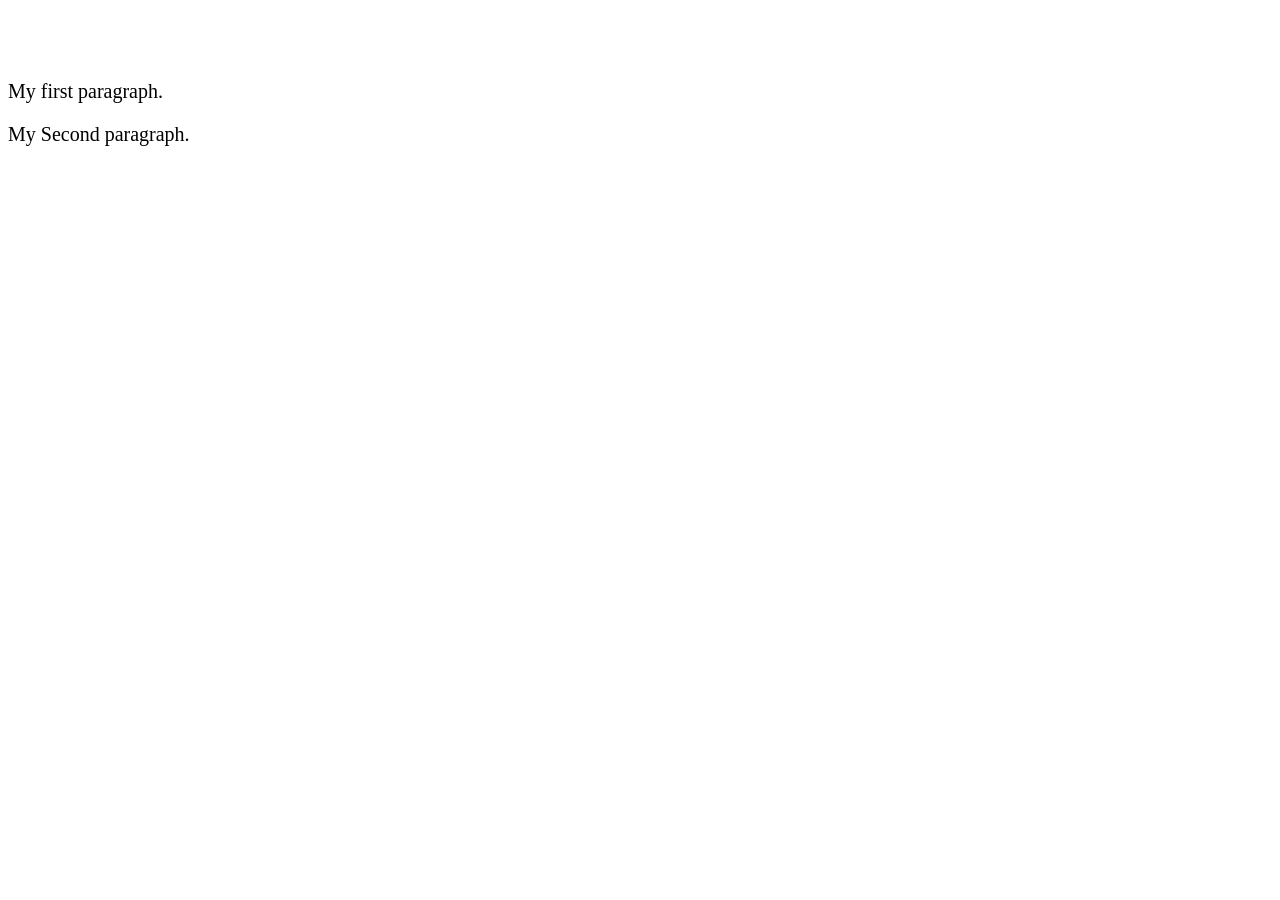
<file: index.html>
<!DOCTYPE html>
<html>
<head>
                <title>Page Title</title>
		 <link rel="stylesheet" href="styles.css">                 
 </head>
<body>
        <h1>My First Heading</h1>
        <p>My first paragraph.</p>
	<p>My Second paragraph. </p>
</body>
</html>
</file>
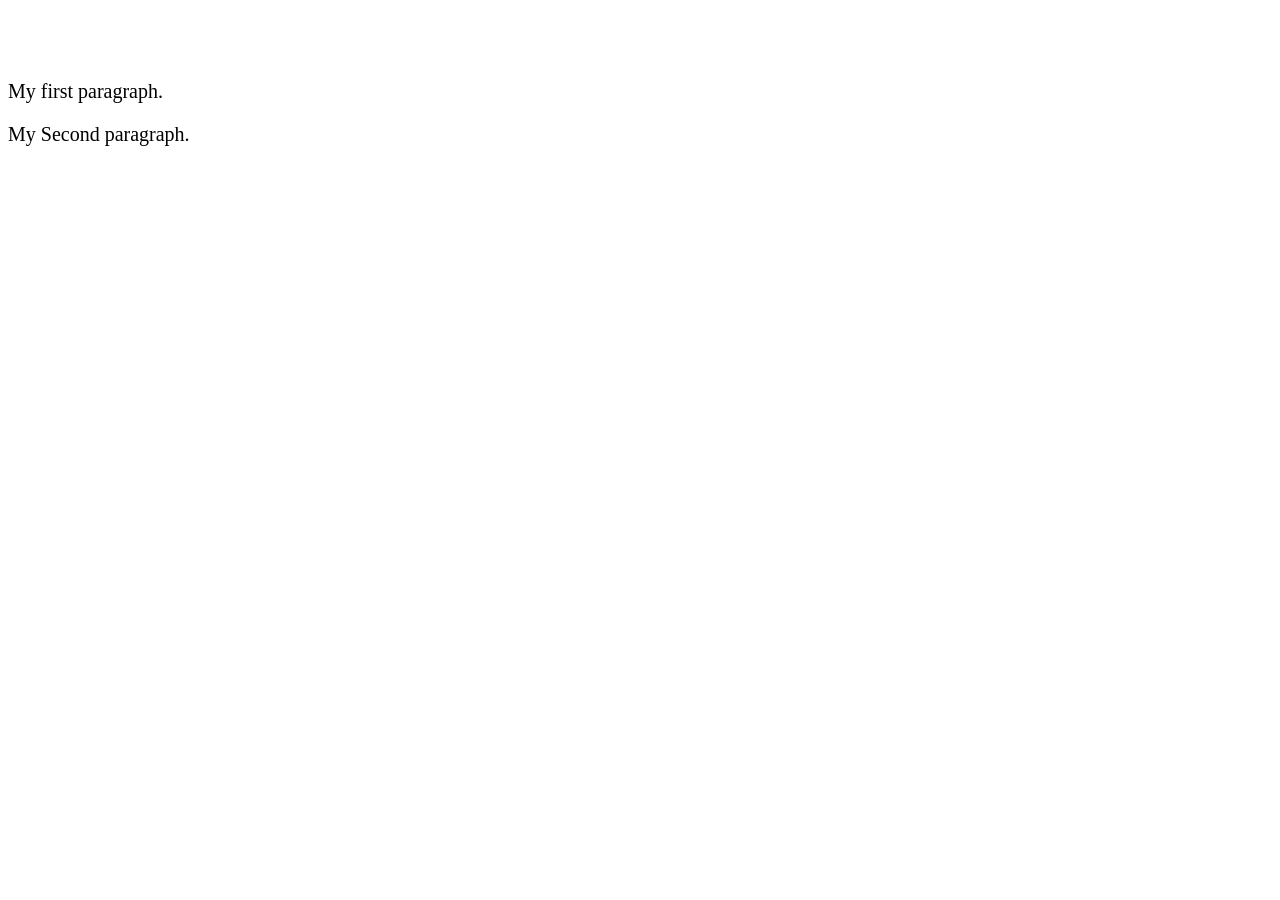
<file: web_pages/index.html>
<!DOCTYPE html>
<html>
<head>
                <title>Page Title</title>
		 <link rel="stylesheet" href="/css/styles.css">                 
 </head>
<body>
        <h1>My First Heading</h1>
        <p>My first paragraph.</p>
	<p>My Second paragraph. </p>
</body>
</html>
</file>
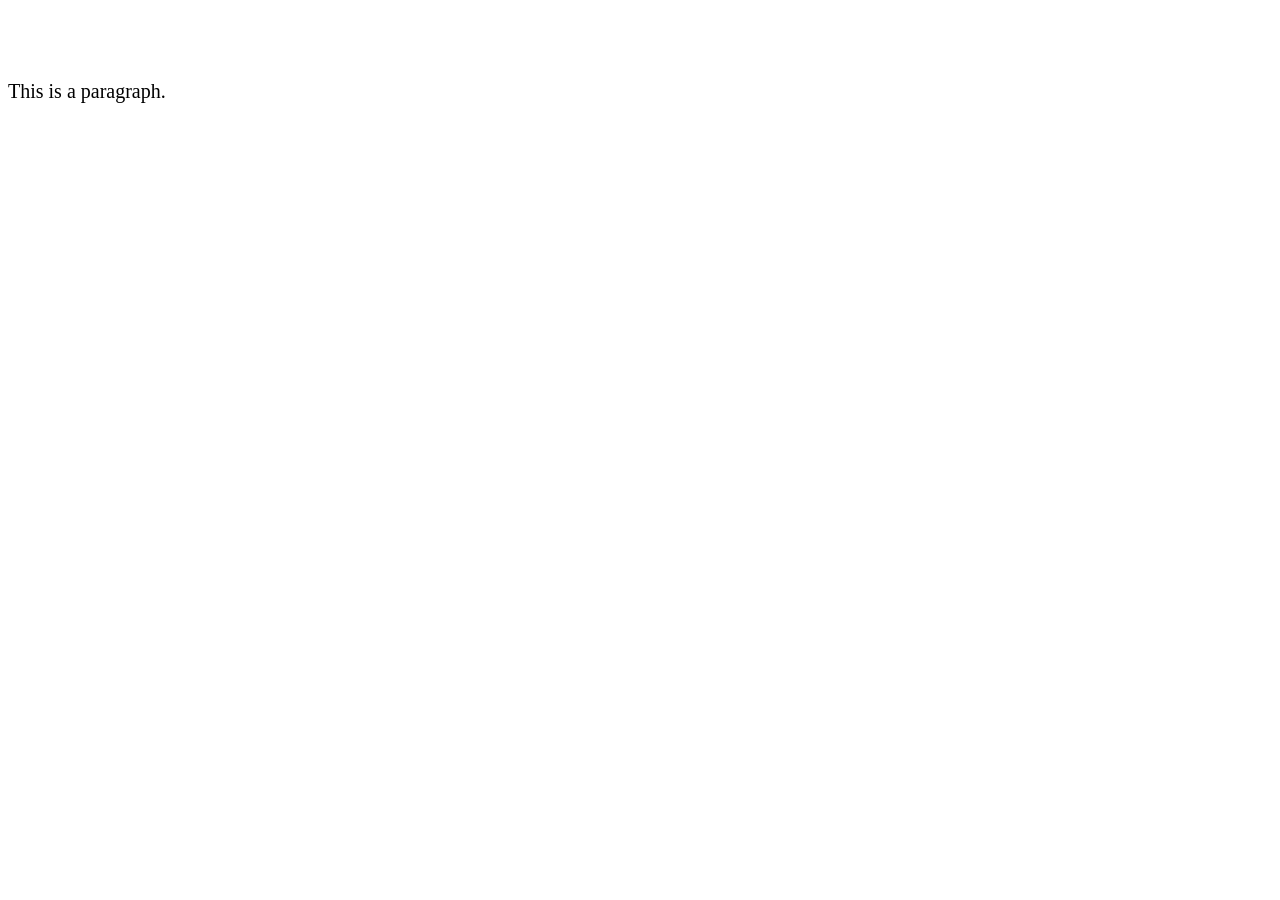
<file: page2.html>
<!DOCTYPE html>
<html>
        <head>
                <title>Page Title</title>
 <link rel="stylesheet" href="styles.css">



        </head>
<body>

        <h1>This is a Heading</h1>
        <p>This is a paragraph.</p>

</body>
</html>
</file>
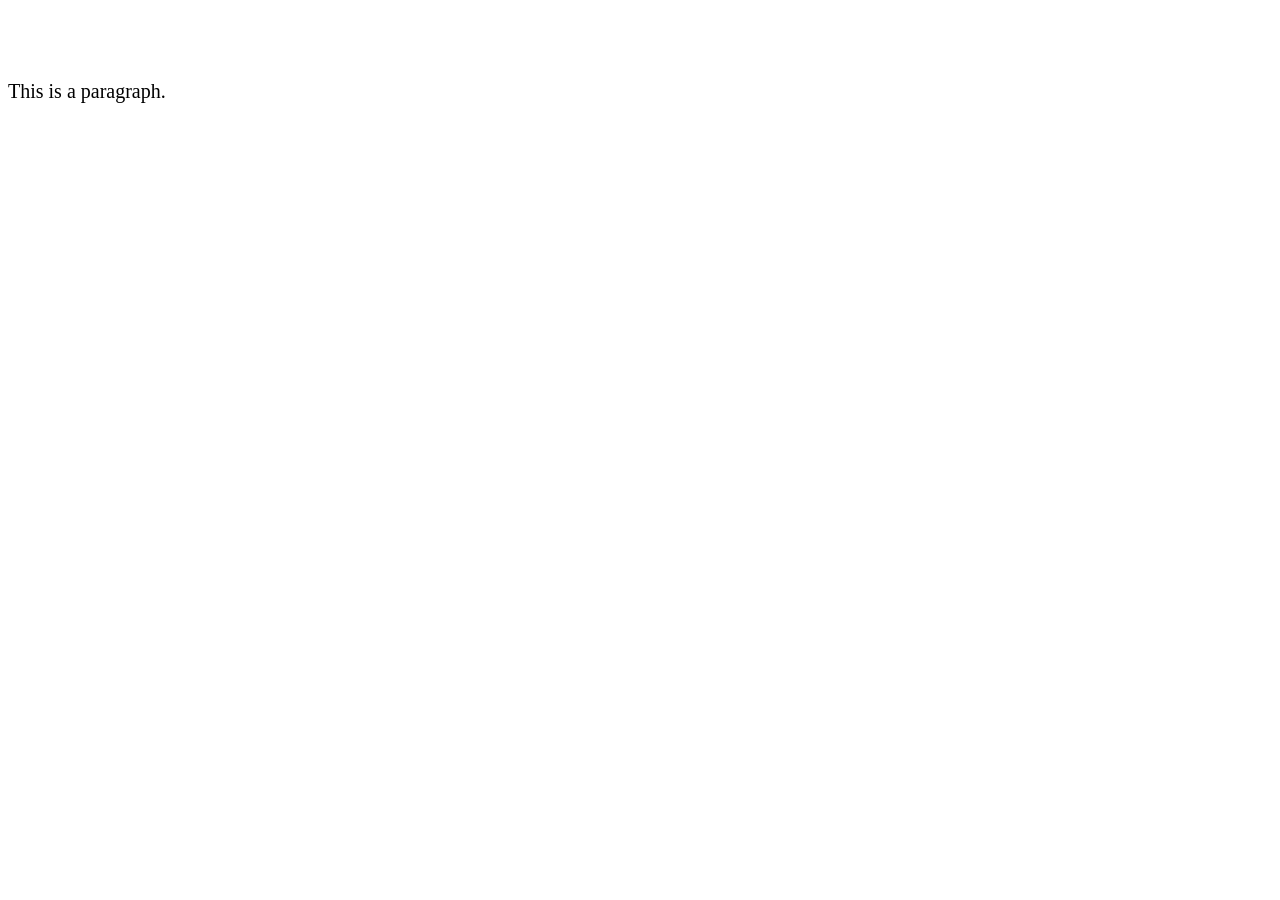
<file: web_pages/page2.html>
<!DOCTYPE html>
<html>
        <head>
                <title>Page Title</title>
 <link rel="stylesheet" href="/css/styles.css">



        </head>
<body>

        <h1>This is a Heading</h1>
        <p>This is a paragraph.</p>

</body>
</html>
</file>
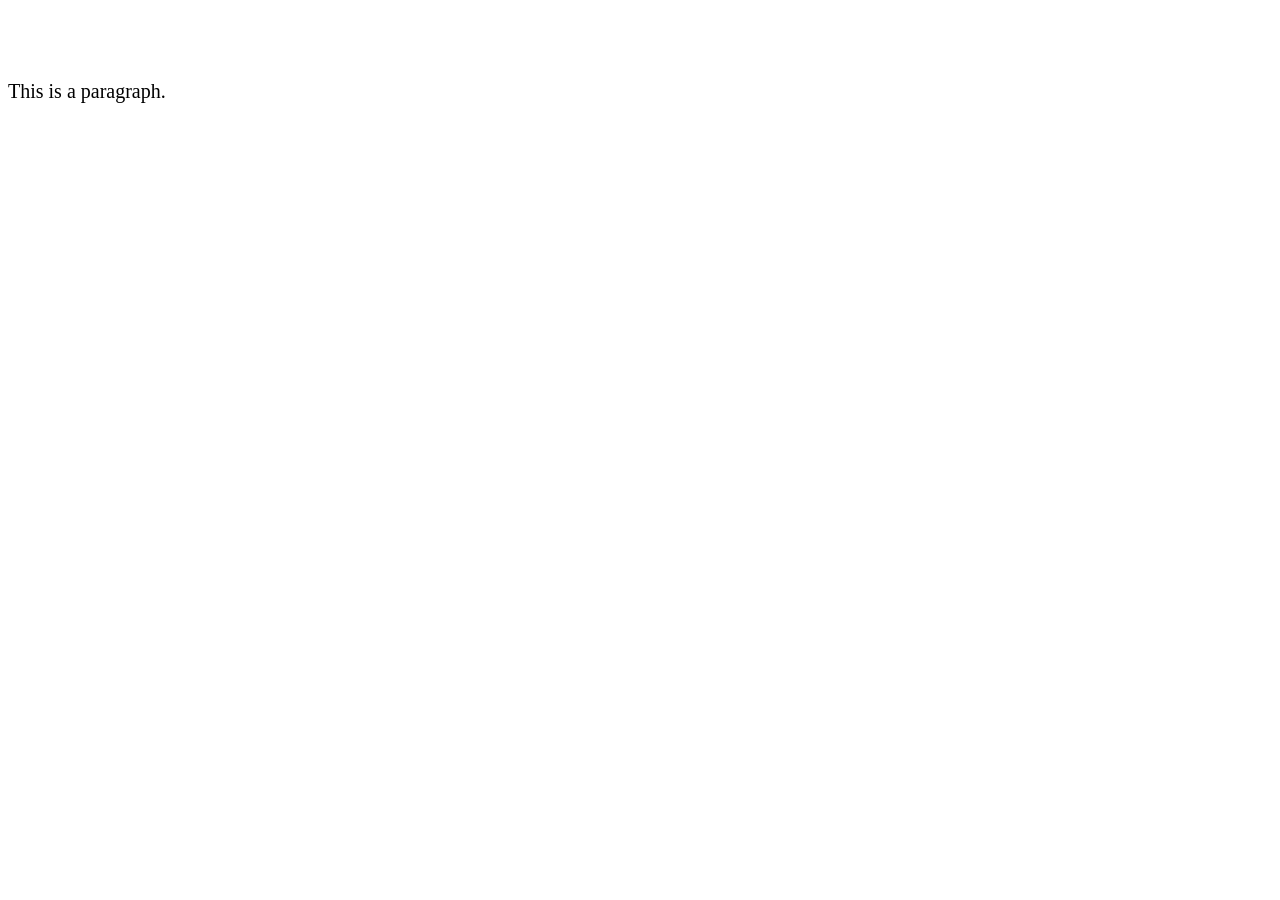
<file: web_pages/page3.html>
<!DOCTYPE html>
<html>
        <head>
                <title>Page Title3333</title>
 <link rel="stylesheet" href="/css/styles.css">



        </head>
<body>

        <h1>This is a Heading</h1>
        <p>This is a paragraph.</p>

</body>
</html>
</file>
<file: styles.css>
<style>
                        body {
                          background-color: lightblue;
                        }

                        h1 {
                          color: white;
                          text-align: center;
                        }

                        p {
                          font-family: verdana;
                          font-size: 20px;
                        }
                </style>
</file>
<file: css/styles.css>
<style>
                        body {
                          background-color: lightblue;
                        }

                        h1 {
                          color: white;
                          text-align: center;
                        }

                        p {
                          font-family: verdana;
                          font-size: 20px;
                        }
                </style>
</file>
